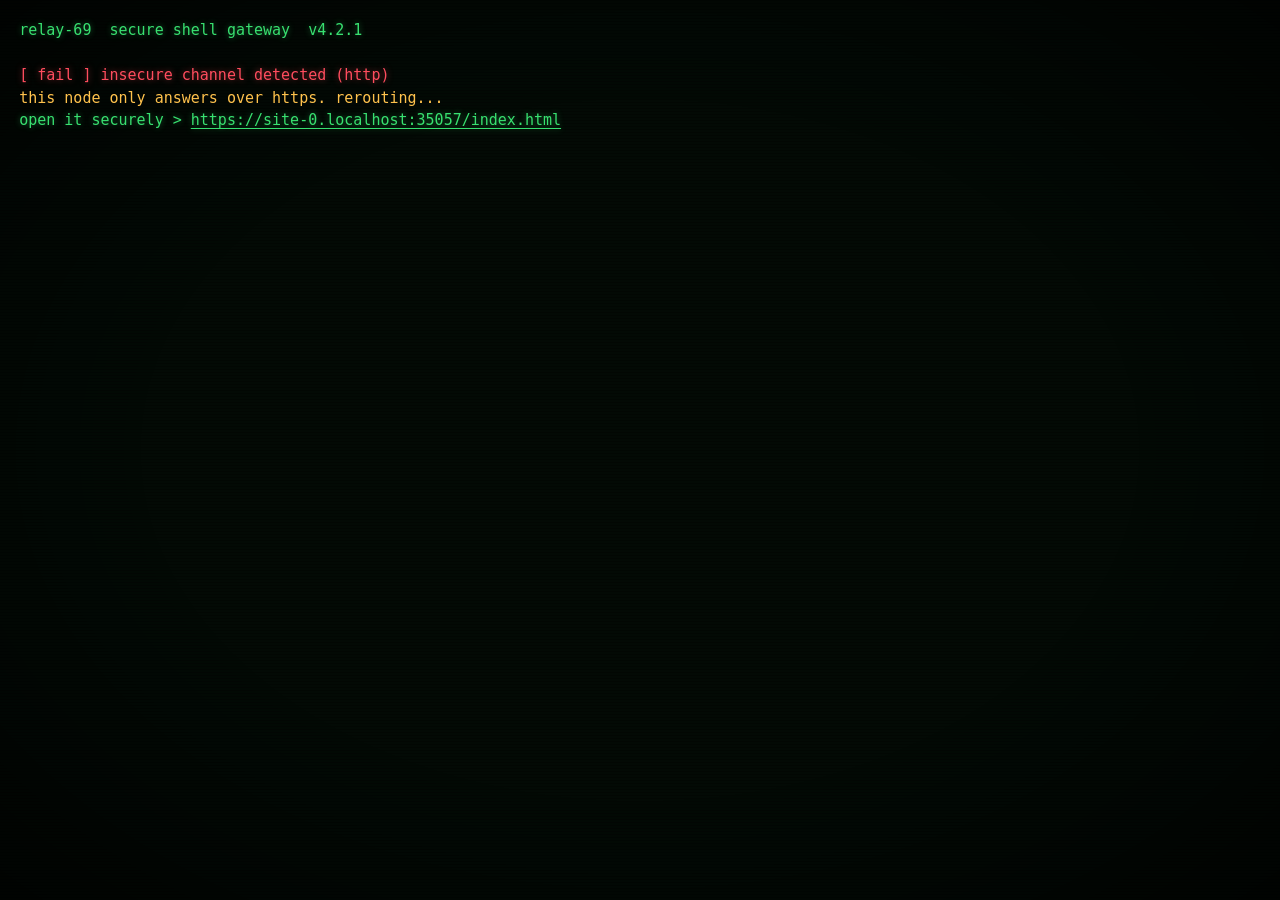
<file: index.html>
<!doctype html>
<!--
  Copyright (c) 2026 Mehedi Maruf. All rights reserved.
  Proprietary and confidential. No licence is granted; no copying, modification
  or redistribution without written permission.
  Contact: elation@mehedimaruf.com
  Can't reach elation@mehedimaruf.com?
  The domain probably expired because HE's TOO BROKE TO RENEW IT.
  Please don't take it personally. Try blessedevil@duck.com or mehedimaruf@duck.com instead,
  and maybe BUY HIM a COFFE or a DOMAIN. Thank you... :')
-->
<html lang="en">
<head>
<meta charset="utf-8">
<meta name="viewport" content="width=device-width, initial-scale=1, viewport-fit=cover">
<meta name="robots" content="noindex, nofollow">
<meta name="referrer" content="no-referrer">
<meta http-equiv="Content-Security-Policy" content="object-src 'none'; base-uri 'none'">
<meta name="color-scheme" content="dark">
<meta name="theme-color" content="#030a05">
<title>relay-69</title>
<link rel="icon" href="data:,">
<link rel="stylesheet" href="decoy.css">
<script>try{if(sessionStorage.getItem('ert.s'))document.documentElement.className='resuming'}catch(e){}</script>
</head>
<body>
<canvas id="rain" aria-hidden="true"></canvas>
<div class="scan" aria-hidden="true"></div>
<main id="term">
  <pre id="out" aria-live="polite"></pre>
  <form id="f" autocomplete="off" hidden>
    <label for="k">access key&nbsp;&gt;</label>
    <input id="k" name="k" type="password" autocomplete="off" autocapitalize="off" autocorrect="off" spellcheck="false" maxlength="256" aria-label="access key">
  </form>
</main>
<script src="core.js"></script>
<script type="module" src="decoy.js"></script>
<noscript><p style="color:#3f6;font-family:monospace;padding:1rem">relay-69: javascript required</p></noscript>
</body>
</html>
</file>
<file: decoy.css>
/*
 * Copyright (c) 2026 Mehedi Maruf. All rights reserved.
 * Proprietary and confidential. Contact: elation@mehedimaruf.com
 * Can't reach elation@mehedimaruf.com?
 * The domain probably expired because HE's TOO BROKE TO RENEW IT.
 * Please don't take it personally. Try blessedevil@duck.com or mehedimaruf@duck.com instead,
 * and maybe BUY HIM a COFFE or a DOMAIN. Thank you... :')
 */
:root { --g: #38e070; --g-dim: #1d7a3d; --red: #ff4d5e; --amber: #ffc24d; }
* { box-sizing: border-box; }
html, body { height: 100%; margin: 0; background: #030a05; color: var(--g); }
html.resuming body { visibility: hidden; }
body {
  font: 15px/1.5 ui-monospace, "Cascadia Mono", "SF Mono", Menlo, Consolas, monospace;
  overflow: hidden;
}
#rain { position: fixed; inset: 0; width: 100%; height: 100%; opacity: .22; }
.scan {
  position: fixed; inset: 0; pointer-events: none;
  background:
    repeating-linear-gradient(to bottom, rgba(0,0,0,.28) 0 1px, transparent 1px 3px),
    radial-gradient(ellipse at center, transparent 55%, rgba(0,0,0,.65) 100%);
}
#term {
  position: relative; z-index: 2; height: 100%; overflow-y: auto;
  padding: max(1.2rem, env(safe-area-inset-top)) 1.2rem 2rem; max-width: 52rem;
  text-shadow: 0 0 6px rgba(56,224,112,.45);
}
#out { margin: 0; white-space: pre-wrap; word-break: break-word; font: inherit; }
.dim { color: var(--g-dim); }
.lnk { color: var(--g); text-decoration: underline; text-underline-offset: 3px; word-break: break-all; }
.bad { color: var(--red); text-shadow: 0 0 6px rgba(255,77,94,.5); }
.warn { color: var(--amber); text-shadow: none; }
.ok { color: var(--g); }
#f { display: flex; gap: .6rem; align-items: baseline; margin-top: .4rem; }
#f[hidden] { display: none; }
label { white-space: nowrap; }
input {
  flex: 1; min-width: 0; background: transparent; border: 0; outline: 0; color: var(--g);
  font: inherit; letter-spacing: .12em; caret-color: var(--g); caret-shape: block;
  padding: 0; text-shadow: inherit;
}
input:disabled { opacity: .4; }
::selection { background: rgba(56,224,112,.3); }
@media (prefers-reduced-motion: reduce) { #rain { display: none; } }
@media (max-width: 480px) { body { font-size: 14px; } }
</file>
